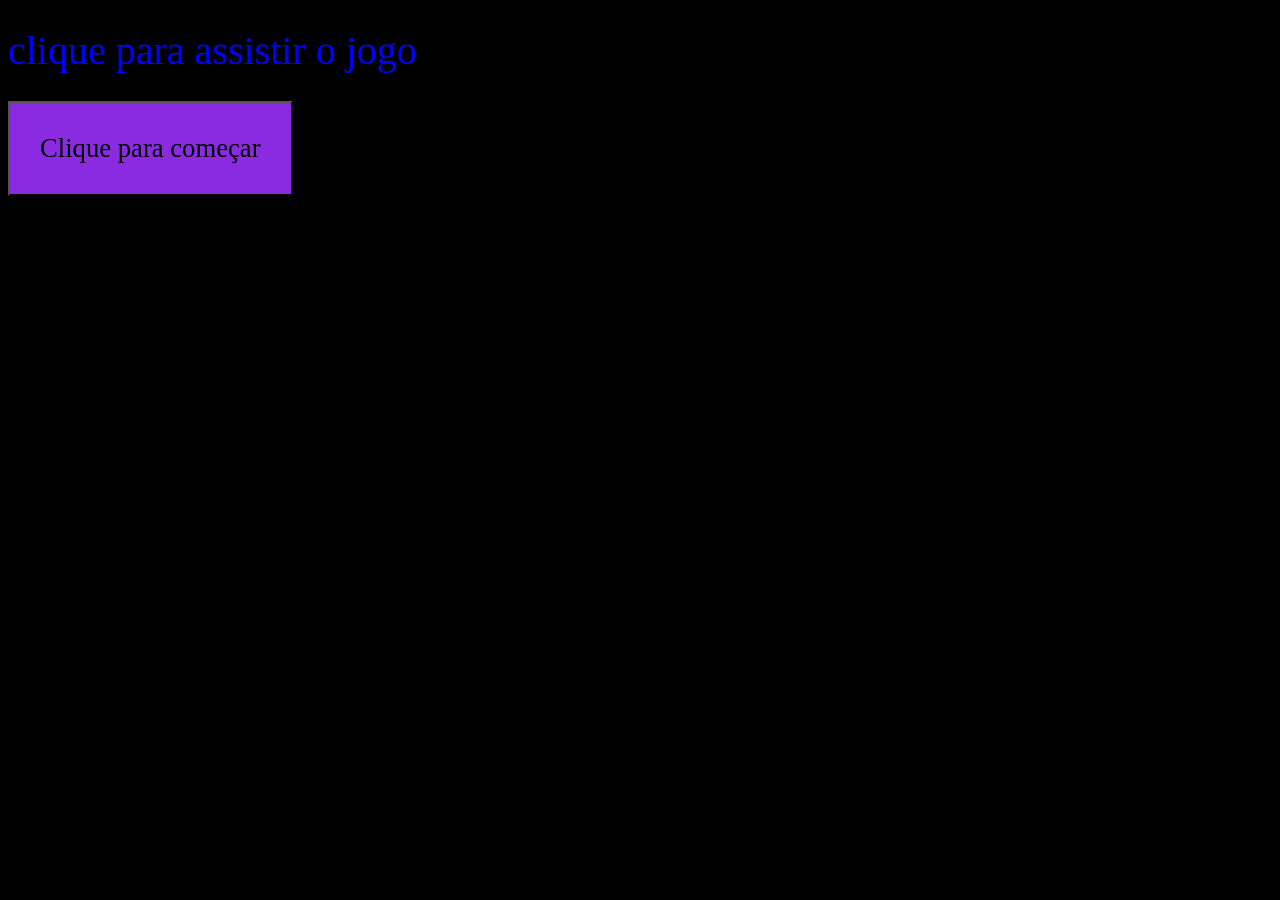
<file: exercicios/ex003/index.html>
<!DOCTYPE html>
<html lang="pt-br">
<head>
    <meta charset="UTF-8">
    <meta name="viewport" content="width=device-width, initial-scale=1.0">
    <title>Dados com JS</title>
    <style>
        body { font: 12pt Arial; background-color: black;}
        button { font-size: 12pt; padding: 30px; color: black; background-color: blueviolet; font: 20pt Georgia;}
        h1 { font: 30pt georgia; color: blue; background-color: black;}
    </style>
</head>
<body>
    <h1>clique para assistir o jogo</h1>
    <button onclick="inicio()">Clique para começar</button>
    <script>
        function inicio() {
            let nome = window.prompt('Qual é o seu nome? ')
            window.alert(`Olá, ${nome}! É um prazer te conhecer!`)
        }
    </script>
</body>
</html>
</file>
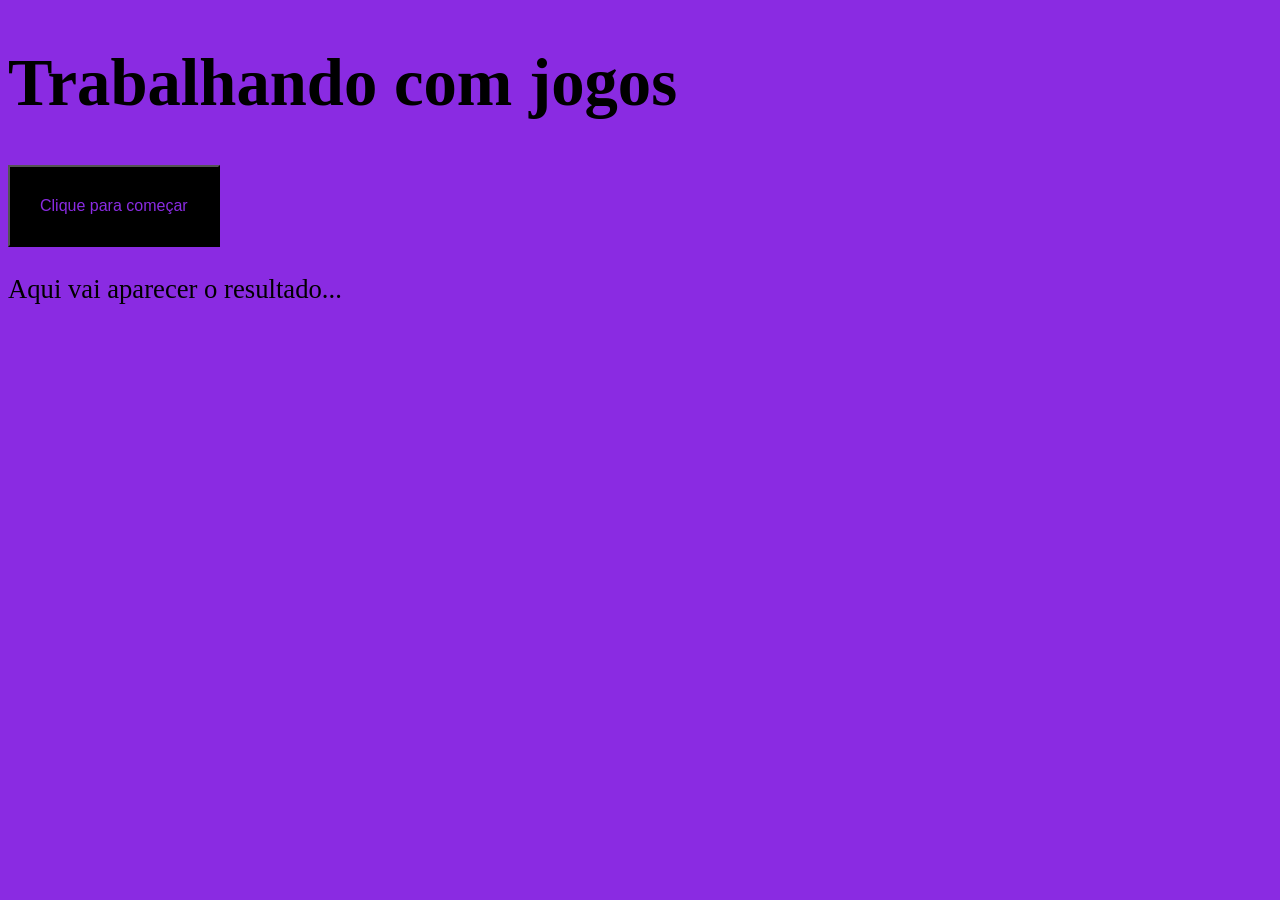
<file: exercicios/ex004/index.html>
<!DOCTYPE html>
<html lang="pt-br">
<head>
    <meta charset="UTF-8">
    <meta name="viewport" content="width=device-width, initial-scale=1.0">
    <title>Dados com JS</title>
    <style>
        body { font: 25pt georgia; background-color: blueviolet;}
        button { font-size: 12pt; padding: 30px; color: blueviolet; background-color: black;  }
        p {font: 20pt georgia; color: black;}
    </style>
</head>
<body>
    <h1>Trabalhando com jogos</h1>
    <button onclick="inicio()">Clique para começar</button>
    <section id="resultado">
        <p>Aqui vai aparecer o resultado... </p>
    </section>
    <script>
        function inicio() {
            let nome = window.prompt('Qual é o seu nome?')
            let res = window.document.getElementById('resultado')
            // Também funciona com o comando abaixo
            // let res = window.document.querySelector('section#resultado')
            res.innerHTML = `<p>Olá, <strong>${nome}</strong>! É um grande prazer te conhecer! &#x1F596;`
        }
    </script>
</body>
</html>
</file>
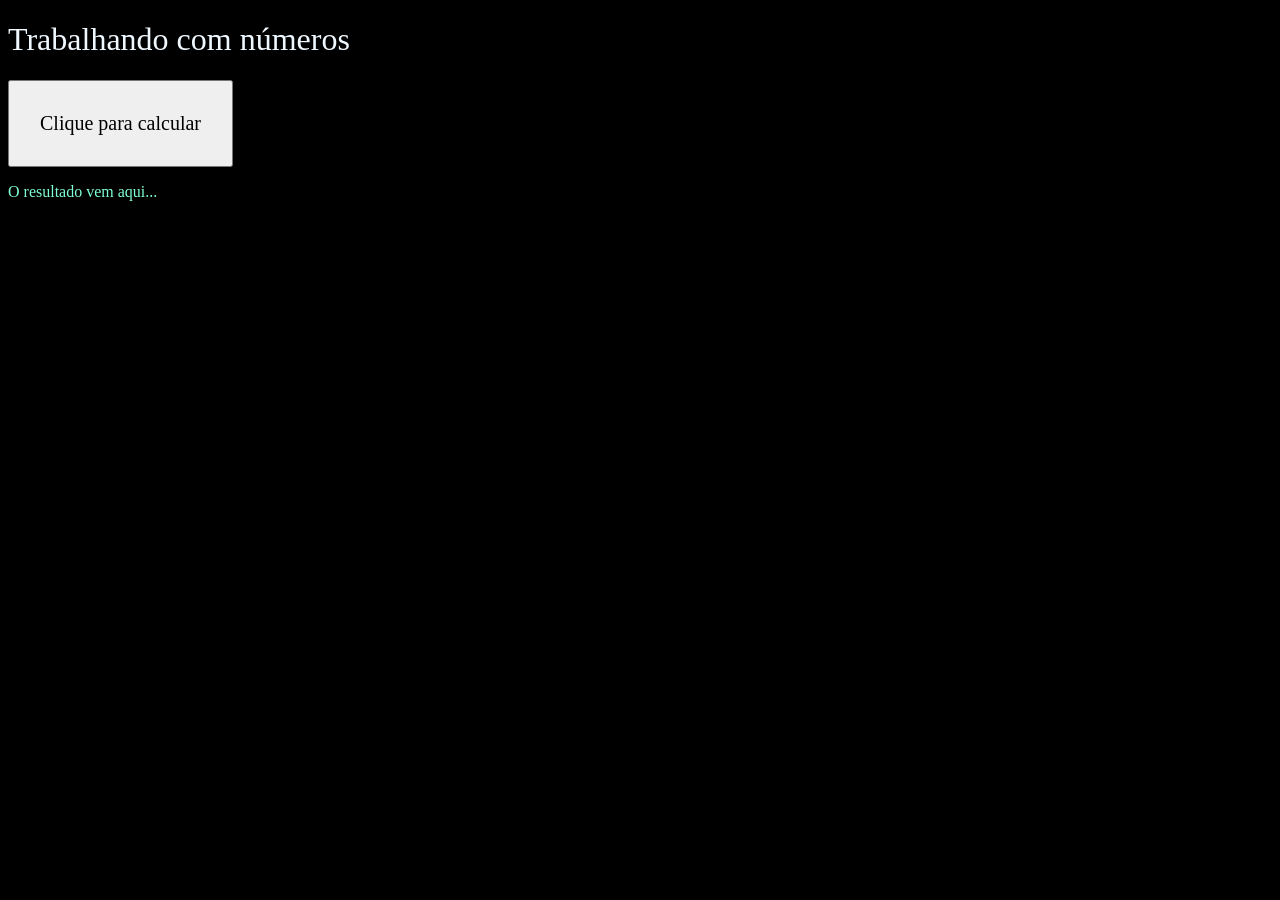
<file: exercicios/ex005/index.html>
<!--
    ## IMPORTANTE ##
    Você tem todo o direito de usar esse material 
    para seu próprio aprendizado. Professores também 
    podem ter acesso a todo o conteúdo e usá-los com 
    seus alunos. Porém todos os que usarem esse 
    material - seja para qual for a finalidade - deverão 
    manter a referência ao material original, disponível 
    em https://github.com/gustavoguanabara/javascript. Este 
    material não poderá ser utilizado em nenhuma hipótese 
    para ser replicada - integral ou parcialmente - 
    por autores/editoras/instituições para criar livros 
    ou apostilas, com finalidades de obter ganho financeiro 
    com ele.
-->

<!DOCTYPE html>
<html lang="pt-br">
<head>
    <meta charset="UTF-8">
    <meta name="viewport" content="width=device-width, initial-scale=1.0">
    <title>Números com JS</title>
    <style>
        body { font: 12pt georgia; background-color: black; }
        button { font-size: 12pt; padding: 30px; color: black; font: 15pt georgia;}
        h1{ font: 24pt georgia; color: aliceblue;}
        p{color: aquamarine;}
    </style>
</head>
<body>
    <h1>Trabalhando com números</h1>
    <button onclick="calcular()">Clique para calcular</button>
    <section id="res">
        <p>O resultado vem aqui...</p>
    </section>

    <script>
        // O que fica aqui fora vai executar automaticamente, SEMPRE que o site for carregado
        window.alert('Seja bem-vindo(a) ao meu site!')
        // Já a função calcular() só vai executar quando o usuário pressionar o botão
        function calcular() {
            let n1 = Number(window.prompt('Digite um número: '))
            let res = document.querySelector('section#res')

            res.innerHTML = `<p>O dobro de ${n1} é ${n1*2} e a metade é ${n1/2}!</p>`
        }
    </script>
</body>
</html>
</file>
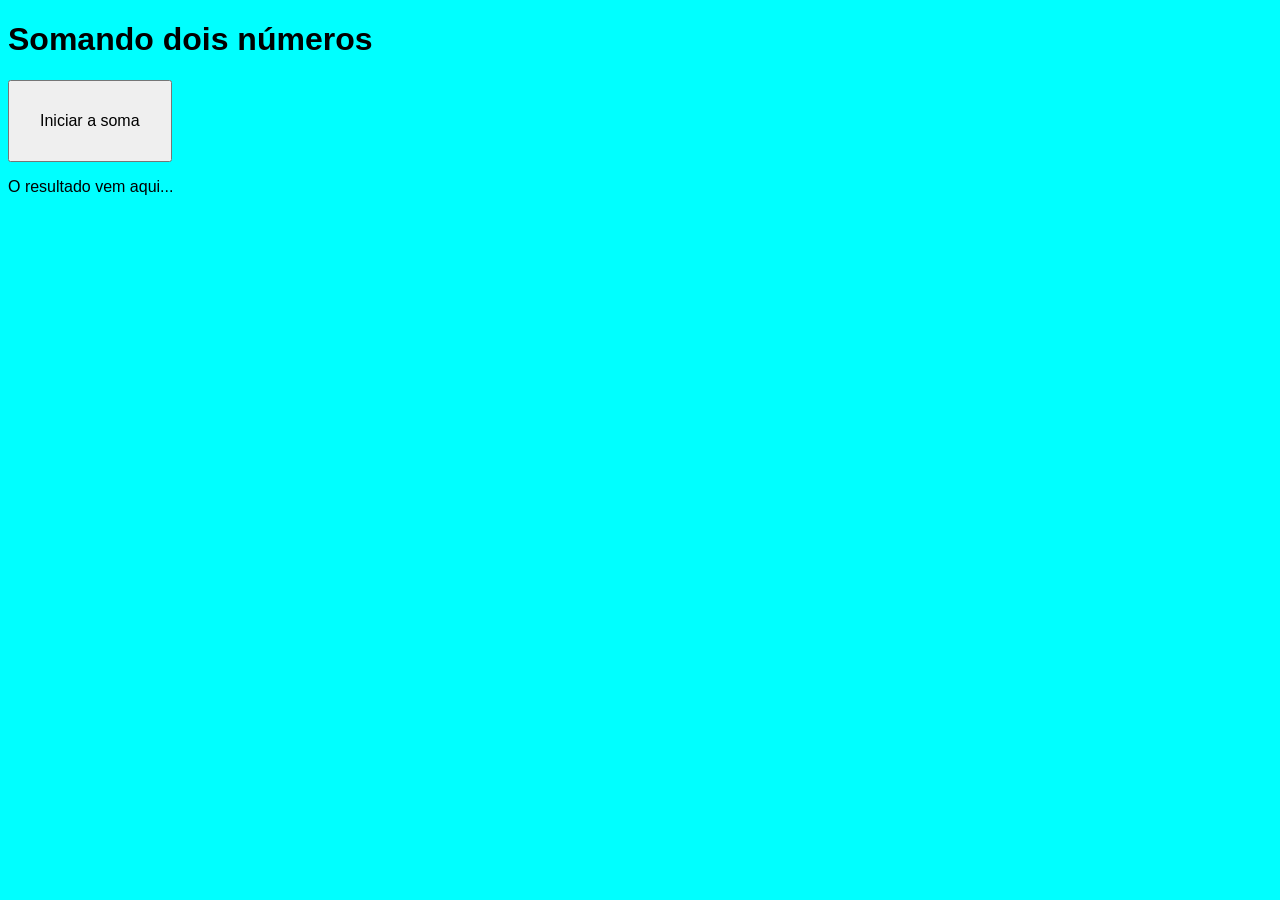
<file: exercicios/ex006/index.html>
<!--
    ## IMPORTANTE ##
    Você tem todo o direito de usar esse material 
    para seu próprio aprendizado. Professores também 
    podem ter acesso a todo o conteúdo e usá-los com 
    seus alunos. Porém todos os que usarem esse 
    material - seja para qual for a finalidade - deverão 
    manter a referência ao material original, disponível 
    em https://github.com/gustavoguanabara/javascript. Este 
    material não poderá ser utilizado em nenhuma hipótese 
    para ser replicada - integral ou parcialmente - 
    por autores/editoras/instituições para criar livros 
    ou apostilas, com finalidades de obter ganho financeiro 
    com ele.
-->

<!DOCTYPE html>
<html lang="pt-br">
<head>
    <meta charset="UTF-8">
    <meta name="viewport" content="width=device-width, initial-scale=1.0">
    <title>Números com JS</title>
    <style>
        body { font: 12pt Arial; background-color: aqua;}
        button { font-size: 12pt; padding: 30px; }
    </style>
</head>
<body>
    <h1>Somando dois números</h1>
    <button onclick="somar()">Iniciar a soma</button>
    <section id="res">
        <p>O resultado vem aqui...</p>
    </section>

    <script>
    
        function somar() {
            let n1 = Number(window.prompt('Digite um número: '))
            let n2 = Number(window.prompt('Digite outro número:'))
            soma = n1 + n2

            let res = document.querySelector('section#res')
            res.innerHTML = `<p>A soma entre <mark>${n1}</mark> e <mark>${n2}</mark> é igual a <strong>${soma}</strong>!</p>`
        }
    </script>
</body>
</html>
</file>
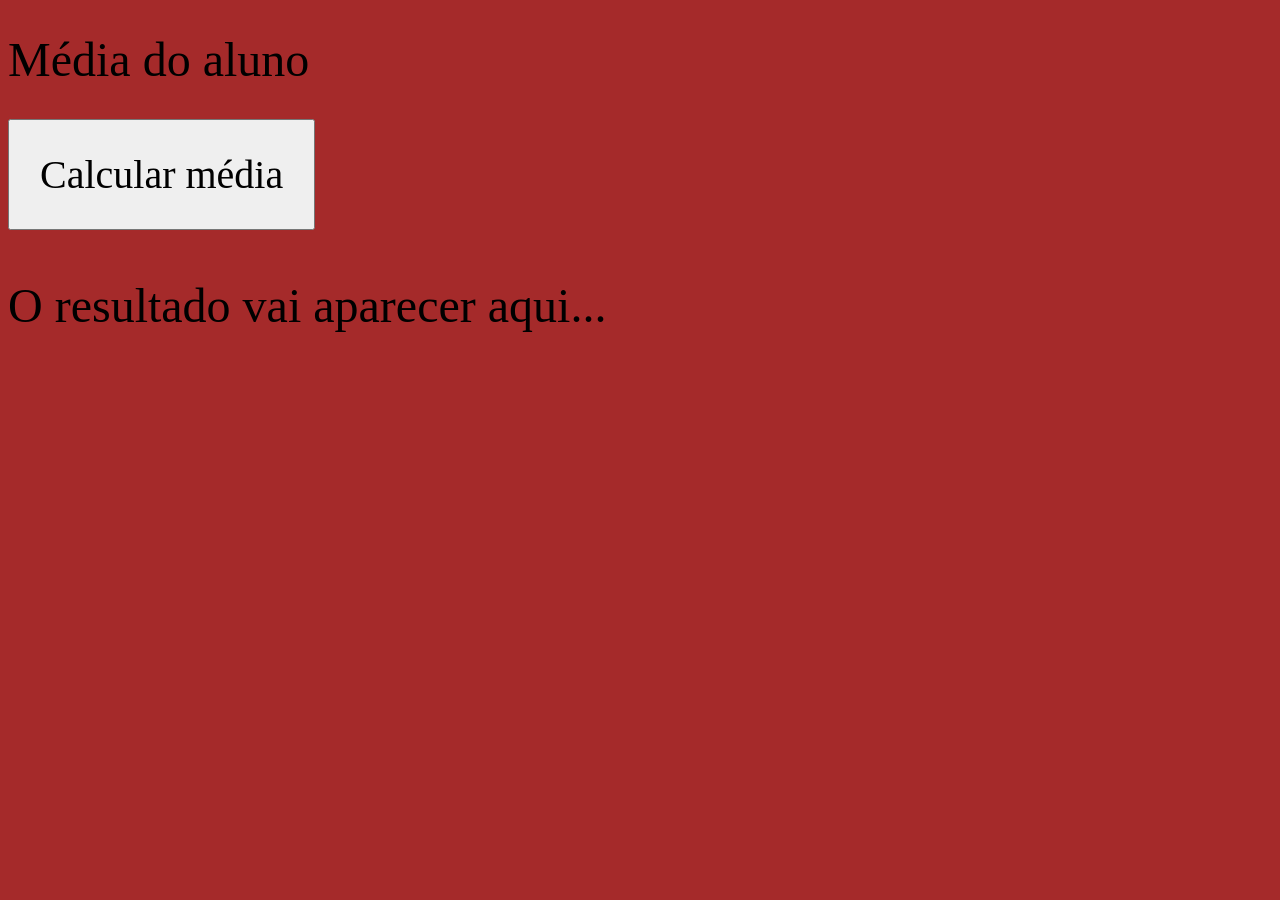
<file: exercicios/ex007/index.html>
<!--
    ## IMPORTANTE ##
    Você tem todo o direito de usar esse material 
    para seu próprio aprendizado. Professores também 
    podem ter acesso a todo o conteúdo e usá-los com 
    seus alunos. Porém todos os que usarem esse 
    material - seja para qual for a finalidade - deverão 
    manter a referência ao material original, disponível 
    em https://github.com/gustavoguanabara/javascript. Este 
    material não poderá ser utilizado em nenhuma hipótese 
    para ser replicada - integral ou parcialmente - 
    por autores/editoras/instituições para criar livros 
    ou apostilas, com finalidades de obter ganho financeiro 
    com ele.
-->

<!DOCTYPE html>
<html lang="pt-br">
<head>
    <meta charset="UTF-8">
    <meta name="viewport" content="width=device-width, initial-scale=1.0">
    <title>Números com JS</title>
    <style>
        body { font: 12pt georgia; background-color: brown; }
        button { font-size: 12pt; padding: 30px;  font: 30pt georgia;}
        h1 {font: 36pt georgia;}
        p {font: 36pt georgia;}
    </style>
</head>
<body>
    <h1>Média do aluno</h1>
    <button onclick="media()">Calcular média</button>
    <section id="situacao">
        <p>O resultado vai aparecer aqui...</p>
    </section>

    <script>
    
        function media() {
            let nom = window.prompt('Qual é o nome do aluno?') // Já que o nome não é um número e sim letras, não é preciso colocar Number() para fazer a covnersão
            let n1 = Number(window.prompt(`Qual foi a primeira nota de ${nom}?`))
            let n2 = Number(window.prompt(`Além de ${n1}, qual foi a outra nota de ${nom}?`))
            med = (n1 + n2)/2 // Se você não colocar os parênteses para forçar a precedência, seu cálculo vai dar um resultado errado, já que a divisão será feita antes.

            let res = document.getElementById('situacao')
            res.innerHTML = `<p>Calculando a média final de <mark>${nom}</mark>.</p>`
            res.innerHTML += `<p>As notas obtidas foram <mark>${n1} e ${n2}</mark>.</p>` // O += é necessário, pois indica um pedido de "mantenha a frase anterior, adicionando essa outra frase". Se não fosse ele, a linha anterior seria apagada.
            res.innerHTML += `<p>A média final será <mark>${med}</mark>.</p>`
        }
    </script>
</body>
</html>
</file>
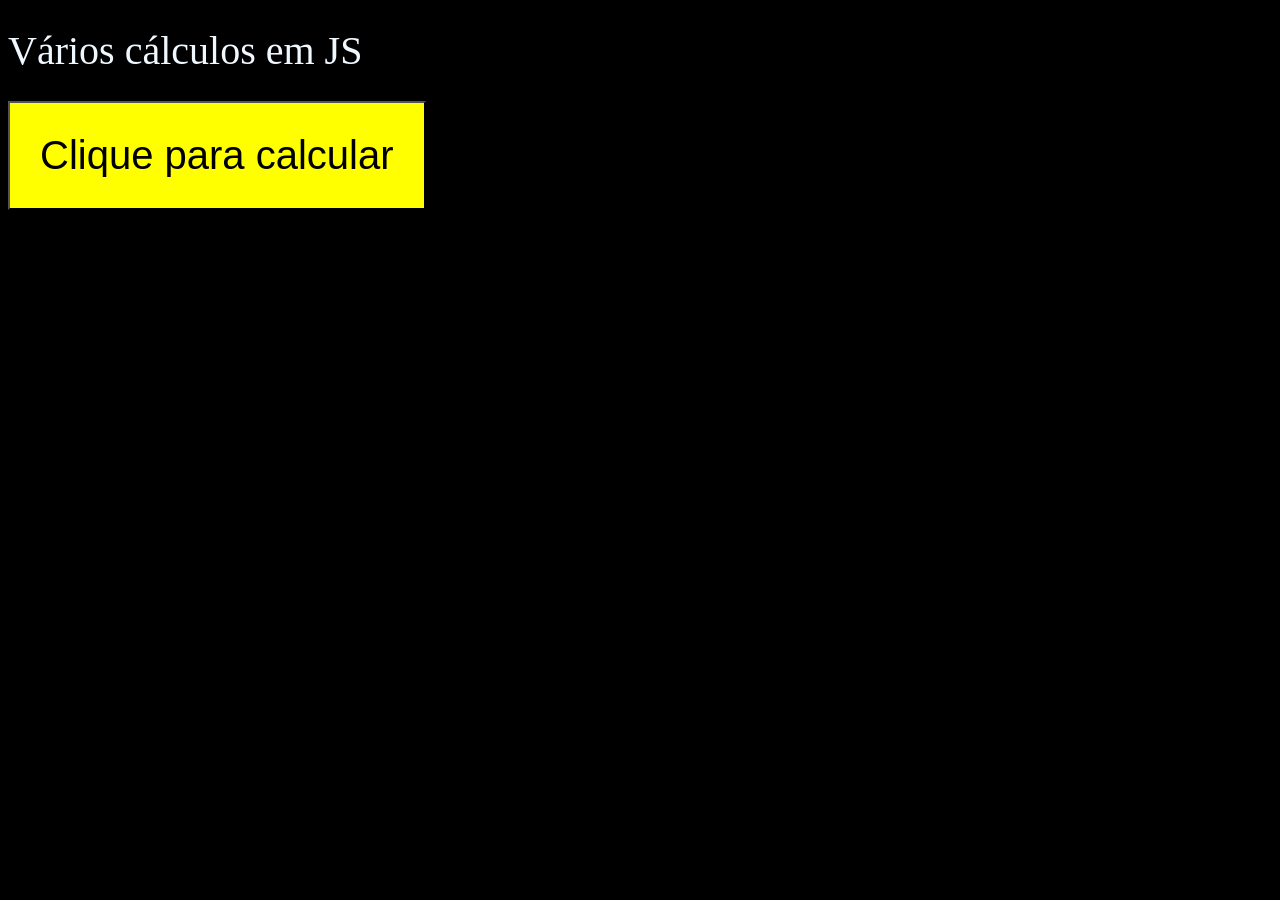
<file: exercicios/ex008/index.html>
<!--
    ## IMPORTANTE ##
    Você tem todo o direito de usar esse material 
    para seu próprio aprendizado. Professores também 
    podem ter acesso a todo o conteúdo e usá-los com 
    seus alunos. Porém todos os que usarem esse 
    material - seja para qual for a finalidade - deverão 
    manter a referência ao material original, disponível 
    em https://github.com/gustavoguanabara/javascript. Este 
    material não poderá ser utilizado em nenhuma hipótese 
    para ser replicada - integral ou parcialmente - 
    por autores/editoras/instituições para criar livros 
    ou apostilas, com finalidades de obter ganho financeiro 
    com ele.
-->

<!DOCTYPE html>
<html lang="pt-br">
<head>
    <meta charset="UTF-8">
    <meta name="viewport" content="width=device-width, initial-scale=1.0">
    <title>Números com JS</title>
    <style>
        body { font: 12pt Arial; background-color: black;}
        button { font-size: 30pt; padding: 30px; background-color: yellow;}
        h1 {font: 30pt georgia; color: aliceblue; }
    </style>
</head>
<body>
    <h1>Vários cálculos em JS</h1>
    <button onclick="calcular()">Clique para calcular</button>
    <section id="result">
        <p>O resultado vai aparecer aqui...</p>
    </section>

    <script>
        function calcular() {
            let num = Number(window.prompt('Digite um número: '))
            
            let res = document.querySelector('section#result')
            res.innerHTML = `<p>O número a ser analisado aqui será o <strong>${num}</strong></p><hr>`
            res.innerHTML += `<p>O seu valor absoluto é ${Math.abs(num)}</p>`
            res.innerHTML += `<p>A sua parte inteira é ${Math.trunc(num)}</p>`
            res.innerHTML += `<p>O valor inteiro mais próximo é ${Math.round(num)}</p>`
            res.innerHTML += `<p>A sua raiz quadrada é ${Math.sqrt(num)}</p>` 
            res.innerHTML += `<p>A sua raiz cúbica é ${Math.cbrt(num)}</p>`        
            res.innerHTML += `<p>O valor de ${num}<sup>2</sup> é ${Math.pow(num, 2)}</p>`
            res.innerHTML += `<p>O valor de ${num}<sup>3</sup> é ${Math.pow(num, 3)}</p>`
        }
    </script>
</body>
</html>
</file>
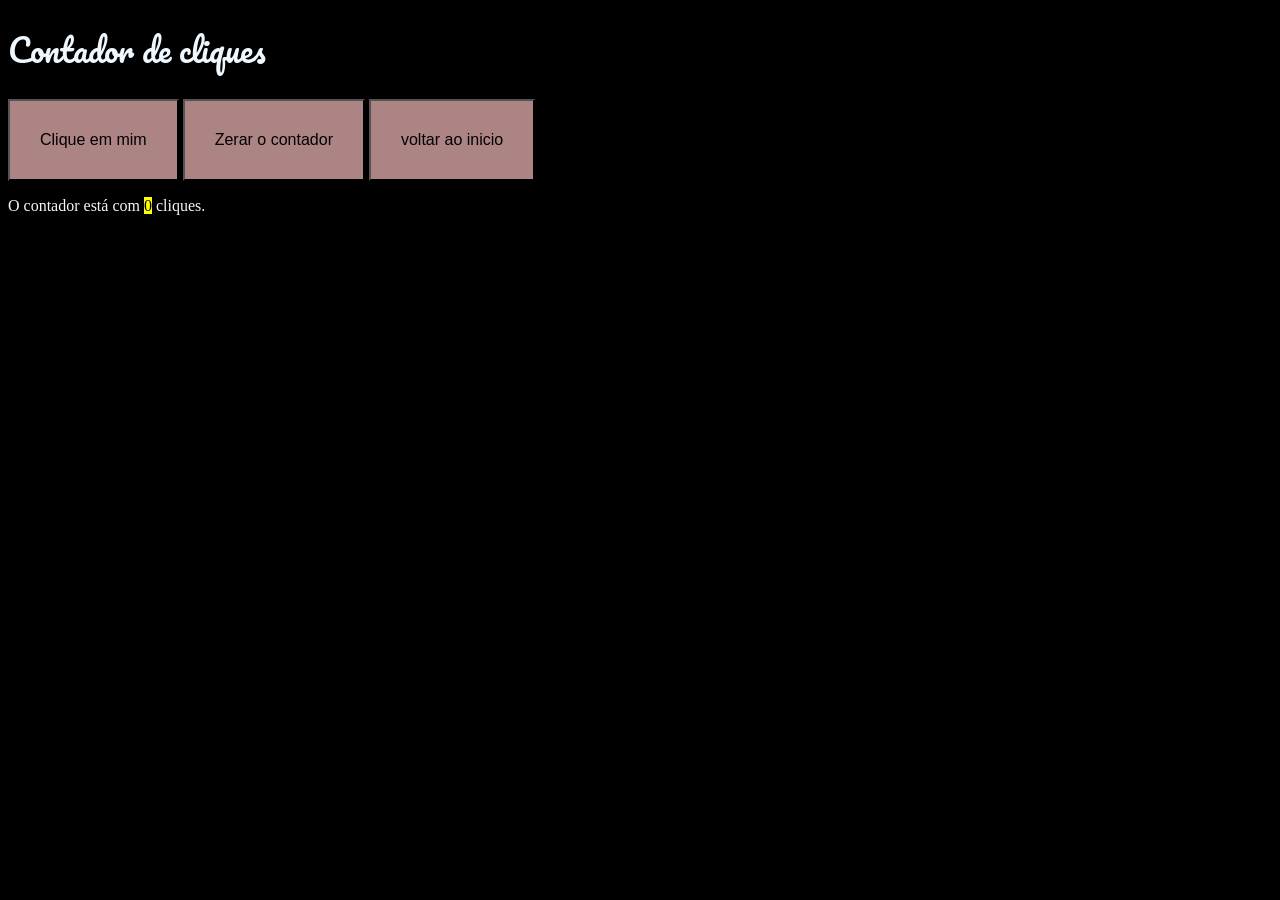
<file: exercicios/ex009/index.html>
<!--
    ## IMPORTANTE ##
    Você tem todo o direito de usar esse material 
    para seu próprio aprendizado. Professores também 
    podem ter acesso a todo o conteúdo e usá-los com 
    seus alunos. Porém todos os que usarem esse 
    material - seja para qual for a finalidade - deverão 
    manter a referência ao material original, disponível 
    em https://github.com/gustavoguanabara/javascript. Este 
    material não poderá ser utilizado em nenhuma hipótese 
    para ser replicada - integral ou parcialmente - 
    por autores/editoras/instituições para criar livros 
    ou apostilas, com finalidades de obter ganho financeiro 
    com ele.
-->

<!DOCTYPE html>
<html lang="pt-br">
<head>
    <meta charset="UTF-8">
    <meta name="viewport" content="width=device-width, initial-scale=1.0">
    <title>Contador de Cliques</title>
    <link rel="stylesheet" href="style.css">
</head>
<body>
    <h1>Contador de cliques</h1>
    <button onclick="contar()">Clique em mim</button>
    <button onclick="zerar()">Zerar o contador</button>
    <button onclick="voltar()">voltar ao inicio</button>
    <section id="result">
        <p>O contador está com <mark>0</mark> cliques.</p>
    </section>

    <script src="scripts.js"></script>
</body>
</html>
</file>
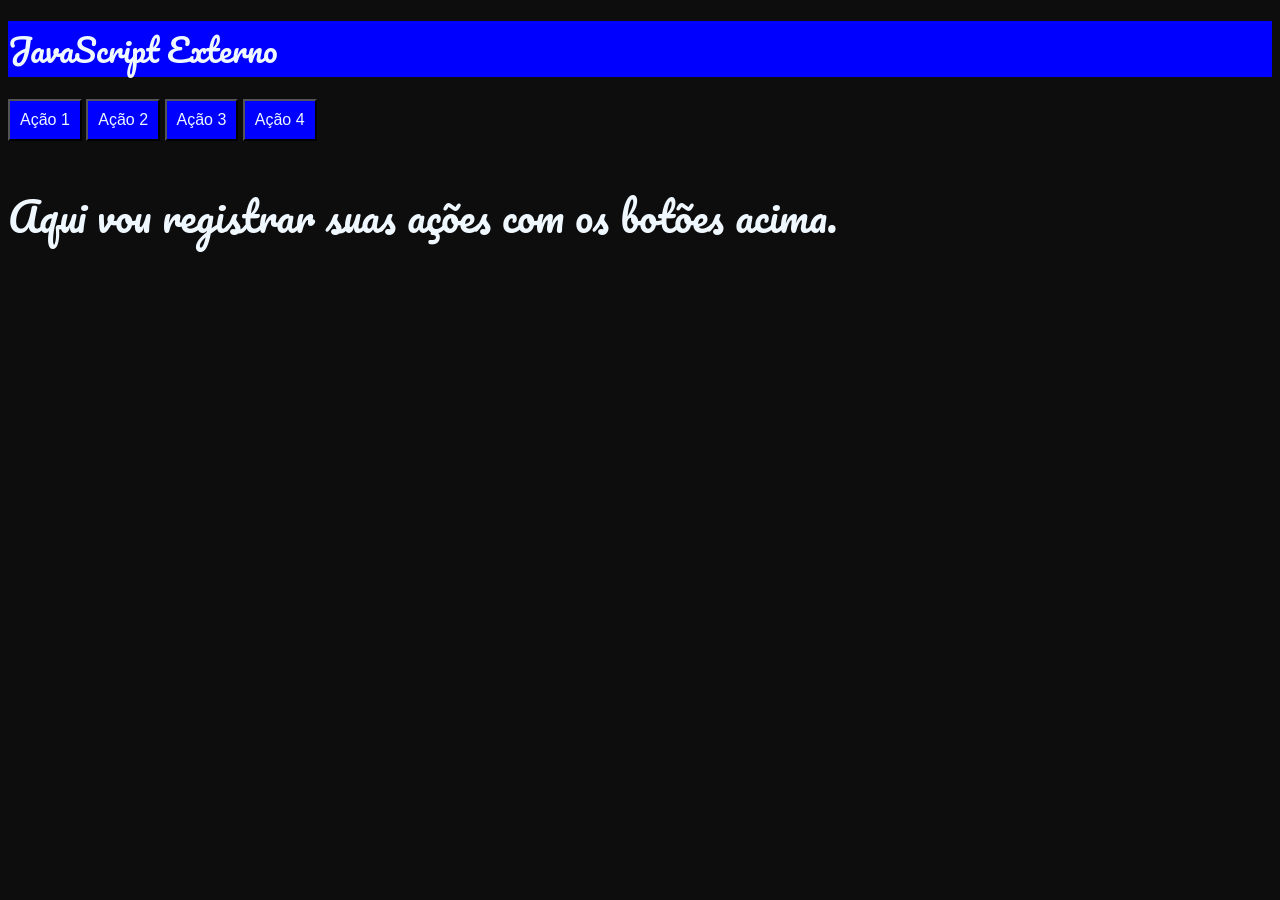
<file: exercicios/ex010/index.html>
<!--
    ## IMPORTANTE ##
    Você tem todo o direito de usar esse material 
    para seu próprio aprendizado. Professores também 
    podem ter acesso a todo o conteúdo e usá-los com 
    seus alunos. Porém todos os que usarem esse 
    material - seja para qual for a finalidade - deverão 
    manter a referência ao material original, disponível 
    em https://github.com/gustavoguanabara/javascript. Este 
    material não poderá ser utilizado em nenhuma hipótese 
    para ser replicada - integral ou parcialmente - 
    por autores/editoras/instituições para criar livros 
    ou apostilas, com finalidades de obter ganho financeiro 
    com ele.
-->

<!DOCTYPE html>
<html lang="pt-br">
<head>
    <meta charset="UTF-8">
    <meta name="viewport" content="width=device-width, initial-scale=1.0">
    <title>JavaScript externo</title>
    <link rel="stylesheet" href="style.css">
</head>
<body>
    <h1>JavaScript Externo</h1>
    <button onclick="acao1()">Ação 1</button>
    <button onclick="acao2()">Ação 2</button>
    <button onclick="acao3()">Ação 3</button>
    <button onclick="acao4()">Ação 4</button>
    <section id="saida">
        <p>Aqui vou registrar suas ações com os botões acima.</p>
    </section>

    <!-- No lugar de ter muitas linhas escritas dentro do seu documento HTML, use um arquivo externo que vai fazer a carga das suas funções JS no final da página. Isso separa o que é conteúdo (HTML) do que é funcionalidade (JS) -->
    <script src="acoes.js"></script>
</body>
</html>
</file>
<file: exercicios/ex009/style.css>
@import url('https://fonts.googleapis.com/css?family=Pacifico&display=swap');

body { font: 12pt times; background-color: black; }
h1, h2, h3 { font-family: 'Pacifico', cursive; font-weight: normal; color: black;}
button { font-size: 12pt; padding: 30px; background-color: rgb(173, 132, 132); color: black;}
h1 {color:aliceblue}
p{color:aliceblue}
</file>
<file: exercicios/ex010/style.css>
@import url('https://fonts.googleapis.com/css?family=Pacifico&display=swap');

body { font: 12pt Arial; background-color: rgb(14, 13, 13);}
h1, h2, h3 { font-family: 'Pacifico', cursive; font-weight: normal; background-color: blue;}
button { font-size: 12pt; padding: 10px; color: aliceblue; background-color: blue;}
h1{color: aliceblue;}
p{color: aliceblue; font: 30pt 'pacifico';}
</file>
